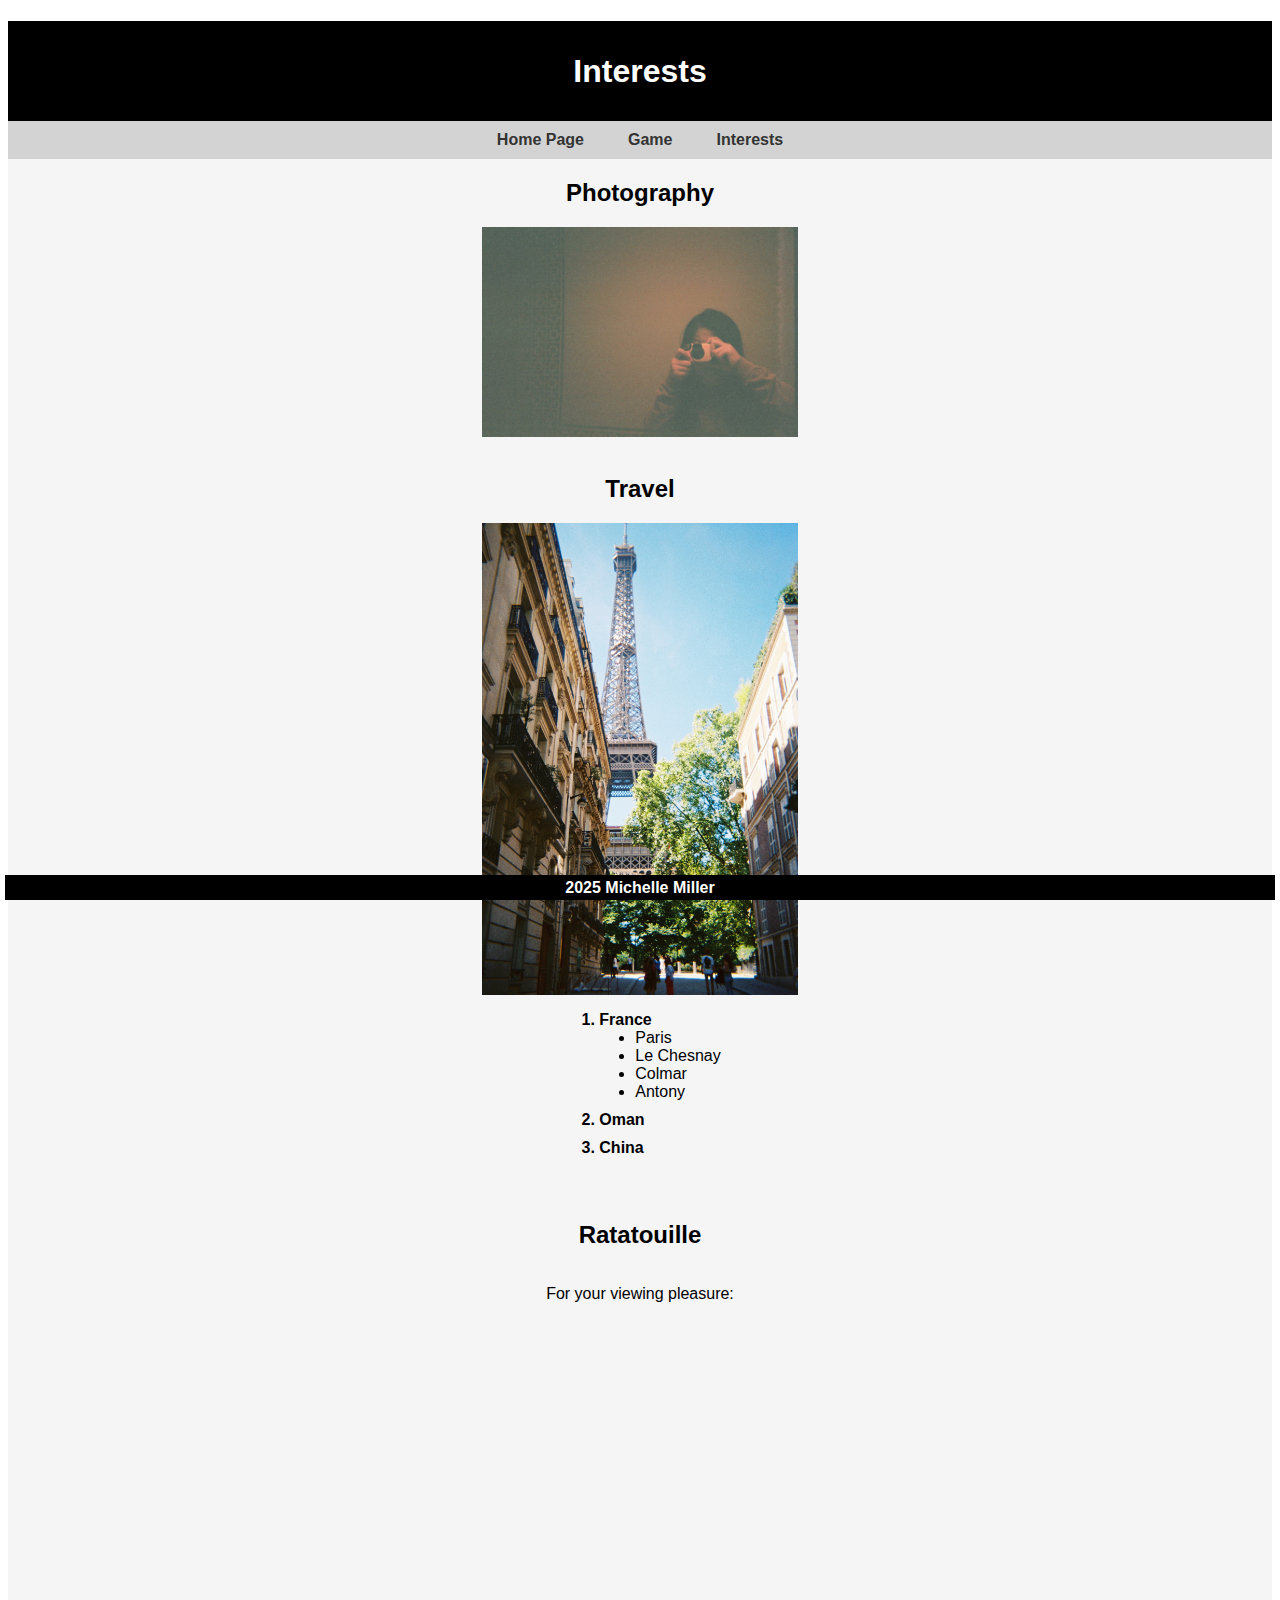
<file: scratch.html>
<!DOCTYPE html>
<html lang="en">
<head>
    <meta charset="UTF-8">
    <meta name="viewport" content="width=device-width, initial-scale=1.0">
    <title>Document</title>
    <link rel="stylesheet" type="text/css" href="css/scratch.css">
</head>
<body>
    <div class="common header">
        <h1>Interests</h1>
    </div>
    <nav>
        <a href="index.html">Home Page</a>
        <a href="webapp.html">Game</a>
        <a href="#">Interests</a>
    </nav>
    <div class="common mainbody">
        <div class="centered-content">
            <h2>Photography</h2>
            <img src="assets/Images/dispo.JPG" alt="dispo film">
            <br>
            <div class='tableauPlaceholder' id='viz1745192870531' 
            style='position: relative'><noscript>
                <a href='#'><img 
                alt='History of modern photography ' 
                src='https:&#47;&#47;public.tableau.com&#47;static&#47;images&#47;Th&#47;Thehistoryofmodernphotography&#47;Historyofmodernphotography&#47;1_rss.png' 
                style='border: none' /></a></noscript><object class='tableauViz'  
                style='display:none;'>
                <param name='host_url' value='https%3A%2F%2Fpublic.tableau.com%2F' /> 
                <param name='embed_code_version' 
                value='3' /> 
                <param name='site_root' value='' />
                <param name='name' value='Thehistoryofmodernphotography&#47;Historyofmodernphotography' />
                <param name='tabs' value='no' />
                <param name='toolbar' value='yes' />
                <param name='static_image' 
                value='https:&#47;&#47;public.tableau.com&#47;static&#47;images&#47;Th&#47;Thehistoryofmodernphotography&#47;Historyofmodernphotography&#47;1.png' />
                <param name='animate_transition' 
                value='yes' />
                <param name='display_static_image' 
                value='yes' /><param 
                name='display_spinner' 
                value='yes' />
                <param name='display_overlay' 
                value='yes' />
                <param name='display_count' 
                value='yes' />
                <param name='language' value='en-US' />
                </object></div>                
                <script type='text/javascript'>                    
                var divElement = document.getElementById('viz1745192870531');                    
                var vizElement = divElement.getElementsByTagName('object')[0];                    
                vizElement.style.width='1260px';vizElement.style.height='1287px';                    
                var scriptElement = document.createElement('script');                    
                scriptElement.src = 'https://public.tableau.com/javascripts/api/viz_v1.js';                    
                vizElement.parentNode.insertBefore(scriptElement, vizElement);                
            </script>
            <h2>Travel</h2>
            <img src="assets/Images/Travel.JPG" alt="Paris">
            <ol>
                <li>France
                    <ul>
                        <li>Paris</li>
                        <li>Le Chesnay</li>
                        <li>Colmar</li>
                        <li>Antony</li>
                    </ul>
                </li>
                <li>Oman</li>
                <li>China</li>
            </ol>
            <br>
            <h2>Ratatouille</h2>
            <p>For your viewing pleasure:</p>
            <br>
            <iframe 
            width="560" 
            height="315" 
            src="https://www.youtube.com/embed/oFaffLQGx7k?si=BfRt_uu03bX6oj3z" 
            title="YouTube video player" 
            frameborder="0" 
            allow="accelerometer; autoplay; clipboard-write; encrypted-media; gyroscope; picture-in-picture; web-share" 
            referrerpolicy="strict-origin-when-cross-origin" 
            allowfullscreen>
        </iframe>
        <br>
        <br>
        <br>
        <br>
        </div>
    </div>
    <div class="common footer">2025 Michelle Miller</div>
</body>
</html>
</file>
<file: css/scratch.css>
/* General Styles */
.common{
    text-align: center;
    font-family: Arial, Helvetica, sans-serif;
}

.header{
    background-color: black;
    color: white;
    height: 100px;
    line-height: 100px;
}

.mainbody{
    background-color: whitesmoke;
}

.footer{
    position: fixed;
    background-color: black;
    color: white;
    bottom: 0px;
    left: 5px;
    right: 5px;
    height: 25px;
    line-height: 25px;
}

img{
    display: block;
    width: 25%;
    margin-left: auto;
    margin-right: auto;
}

nav{
    background-color: lightgray;
    padding: 10px;
    overflow: hidden;
    text-align: center;
}

nav a{
    color: #333;
    text-decoration: none;
    padding: 20px;
    font-weight: bold;
    font-family: Arial, Helvetica, sans-serif;
}

nav a:hover{
    background-color: #CCC;
}

.footer{
    font-family: Arial, Helvetica, sans-serif;
    font-weight: bold;
}

/* Centering everything */
.centered-content {
    display: flex;
    flex-direction: column;
    align-items: center;  /* Center everything inside the container */
    text-align: center;
}

/* List Styles */
ol {
    list-style: decimal outside;
    padding-left: 5 em;
    margin-left: 0;
    text-align: left;  /* Keep numbers aligned with text */
}

ul {
    list-style: disc outside;
    padding-left: 1em;
    margin-left: 0.5em;
    text-align: left;  /* Keep bullets aligned with text */
}

ol > li {
    font-weight: bold;
    font-family: Arial, Helvetica, sans-serif;
    margin-bottom: 10px;
}

ol > li > ul {
    list-style: disc outside;
    margin-left: 20px; /* Indent bullet points slightly under the main list */
    font-weight: normal;
}
</file>
